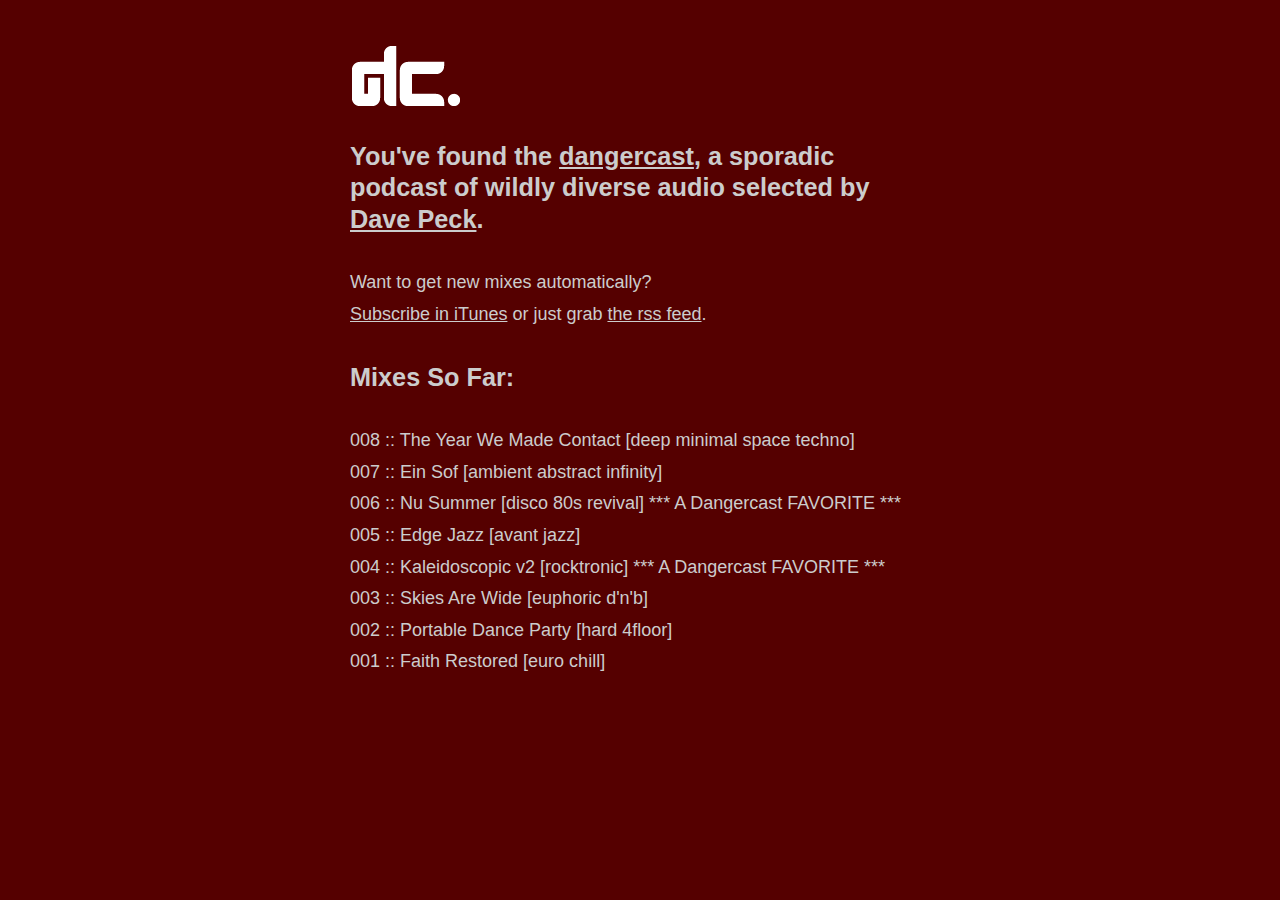
<file: index.html>
<!DOCTYPE html PUBLIC "-//W3C//DTD XHTML 1.0 Strict//EN" "http://www.w3.org/TR/xhtml1/DTD/xhtml1-strict.dtd">
<html xmlns="http://www.w3.org/1999/xhtml" xml:lang="en" lang="en">
<head>
	<title>[The Dangercast 2.0]</title>
	<link rel="alternate" type="application/rss+xml" title="The Dangercast" href="/dc20.rss" />
    <link rel="stylesheet" href="/danger.css" type="text/css" media="screen" />
</head>

<body>
    <div id="wrapper">
        <div id="logo-icon"><img src="dc20icon.png" alt="DANGERCAST 2.0" /></div>
        <h1>You've found the <a href="/">dangercast</a>, a sporadic podcast of wildly diverse audio selected by <a href="http://davepeck.org/">Dave Peck</a>.</h1>
        
        <p>&nbsp;</p>
        <p>Want to get new mixes automatically?<br /> <a href="http://bit.ly/iW4ki">Subscribe in iTunes</a> or just grab <a href="/dc20.rss">the rss feed</a>.</p>

        <p>&nbsp;</p>
        <h1>Mixes So Far:</h1>
        <p>&nbsp;</p>
        <p class="mix-name"><a href="mix008.html">008 :: The Year We Made Contact [deep minimal space techno]</a></p>
        <p class="mix-name"><a href="mix007.html">007 :: Ein Sof [ambient abstract infinity]</a></p>
        <p class="mix-name"><a href="mix006.html">006 :: Nu Summer [disco 80s revival] *** A Dangercast FAVORITE ***</a></p>
        <p class="mix-name"><a href="mix005.html">005 :: Edge Jazz [avant jazz]</a></p>
        <p class="mix-name"><a href="mix004.html">004 :: Kaleidoscopic v2 [rocktronic] *** A Dangercast FAVORITE ***</a></p>
        <p class="mix-name"><a href="mix003.html">003 :: Skies Are Wide [euphoric d'n'b]</a></p>
        <p class="mix-name"><a href="mix002.html">002 :: Portable Dance Party [hard 4floor]</a></p>
        <p class="mix-name"><a href="mix001.html">001 :: Faith Restored [euro chill]</a></p>
    </div>
</body>
</file>
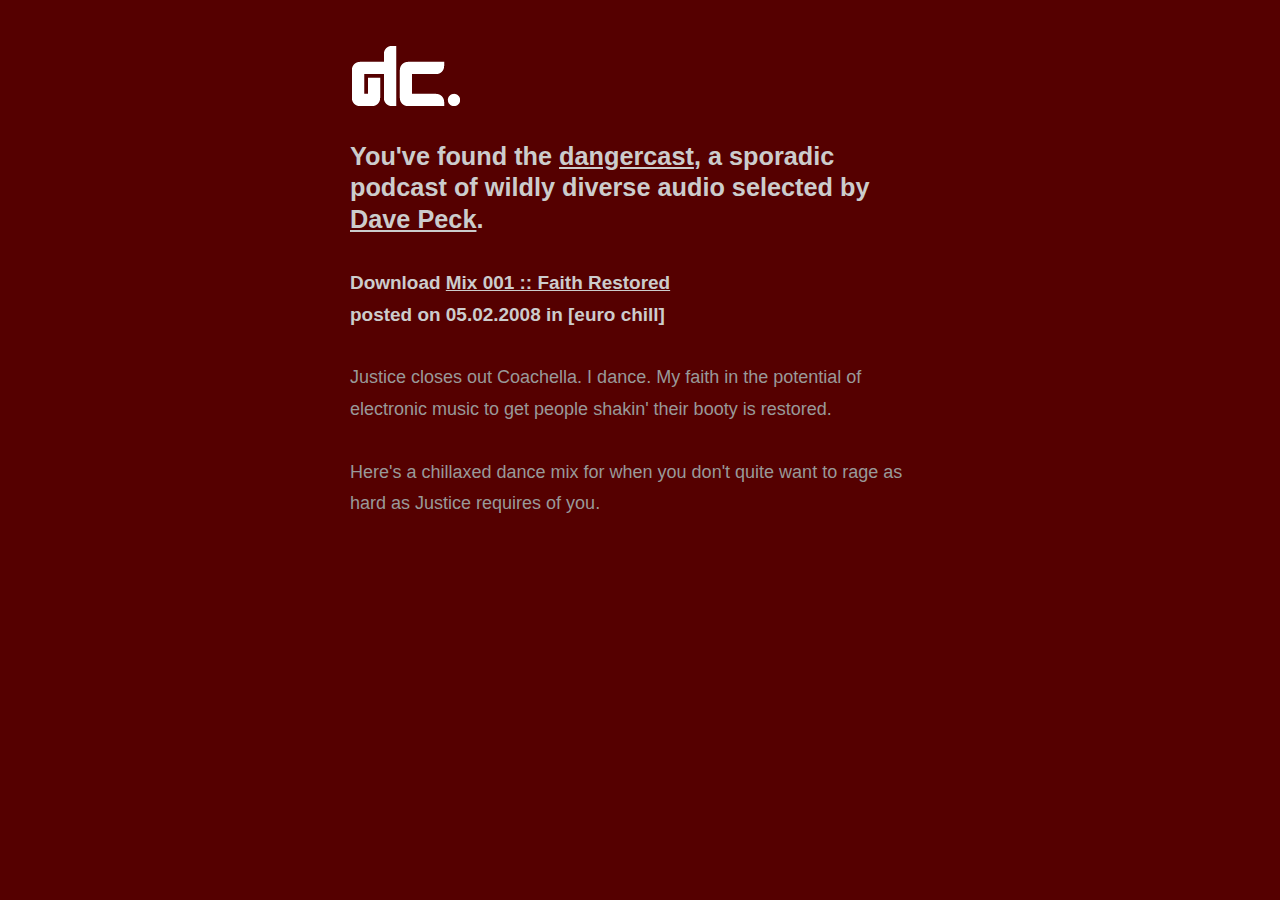
<file: mix001.html>
<!DOCTYPE html PUBLIC "-//W3C//DTD XHTML 1.0 Strict//EN" "http://www.w3.org/TR/xhtml1/DTD/xhtml1-strict.dtd">
<html xmlns="http://www.w3.org/1999/xhtml" xml:lang="en" lang="en">

<head>
    <title>[The Dangercast :: Mix 001 :: Faith Restored]</title>
    <link rel="alternate" type="application/rss+xml" title="The Dangercast" href="/dc20.rss" />
    <link rel="stylesheet" href="/danger.css" type="text/css" media="screen" />
</head>

<body>
    <div id="wrapper">
        <div id="logo-icon"><a href="/"><img src="dc20icon.png" alt="DANGERCAST 2.0" /></a></div>
        <h1>You've found the <a href="/">dangercast</a>, a sporadic podcast of wildly diverse audio selected by <a
                href="http://davepeck.org/">Dave Peck</a>.</h1>

        <p>&nbsp;</p>
        <h2>Download <a href="https://big-files.davepeck.org/dangercast/Danger%20Dave%20-%20Faith%20Restored.mp3">Mix
                001 :: Faith Restored</a></h2>
        <h2>posted on 05.02.2008 in [euro chill]</h2>

        <div class="introspection">
            <p>&nbsp;</p>
            <p>Justice closes out Coachella. I dance. My faith in the potential of electronic music to get people
                shakin' their booty is restored.</p>
            <p>&nbsp;</p>
            <p>Here's a chillaxed dance mix for when you don't quite want to rage as hard as Justice requires of you.
            </p>
        </div>
    </div>
</body>
</file>
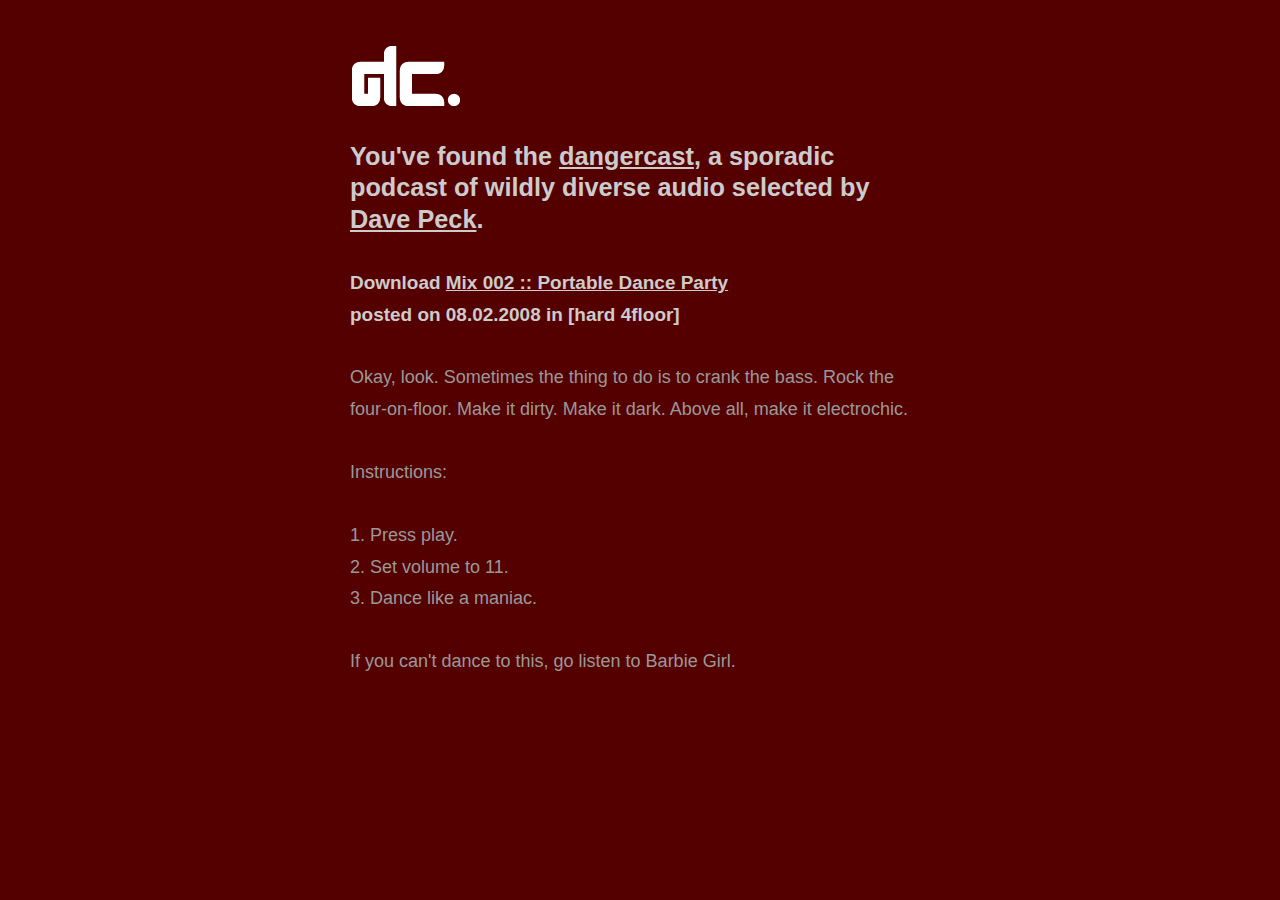
<file: mix002.html>
<!DOCTYPE html PUBLIC "-//W3C//DTD XHTML 1.0 Strict//EN" "http://www.w3.org/TR/xhtml1/DTD/xhtml1-strict.dtd">
<html xmlns="http://www.w3.org/1999/xhtml" xml:lang="en" lang="en">

<head>
    <title>[The Dangercast :: Mix 002 :: Portable Dance Party]</title>
    <link rel="alternate" type="application/rss+xml" title="The Dangercast" href="/dc20.rss" />
    <link rel="stylesheet" href="/danger.css" type="text/css" media="screen" />
</head>

<body>
    <div id="wrapper">
        <div id="logo-icon"><a href="/"><img src="dc20icon.png" alt="DANGERCAST 2.0" /></a></div>
        <h1>You've found the <a href="/">dangercast</a>, a sporadic podcast of wildly diverse audio selected by <a
                href="http://davepeck.org/">Dave Peck</a>.</h1>

        <p>&nbsp;</p>
        <h2>Download <a
                href="https://big-files.davepeck.org/dangercast/Danger%20Dave%20-%20Portable%20Dance%20Party.mp3">Mix
                002 :: Portable Dance Party</a></h2>
        <h2>posted on 08.02.2008 in [hard 4floor]</h2>

        <div class="introspection">
            <p>&nbsp;</p>
            <p>Okay, look. Sometimes the thing to do is to crank the bass. Rock the four-on-floor. Make it dirty. Make
                it dark. Above all, make it electrochic.</p>
            <p>&nbsp;</p>
            <p>Instructions:</p>
            <p>&nbsp;</p>
            <p>1. Press play.</p>
            <p>2. Set volume to 11.</p>
            <p>3. Dance like a maniac.</p>
            <p>&nbsp;</p>
            <p>If you can't dance to this, go listen to Barbie Girl.</p>
        </div>
    </div>
</body>
</file>
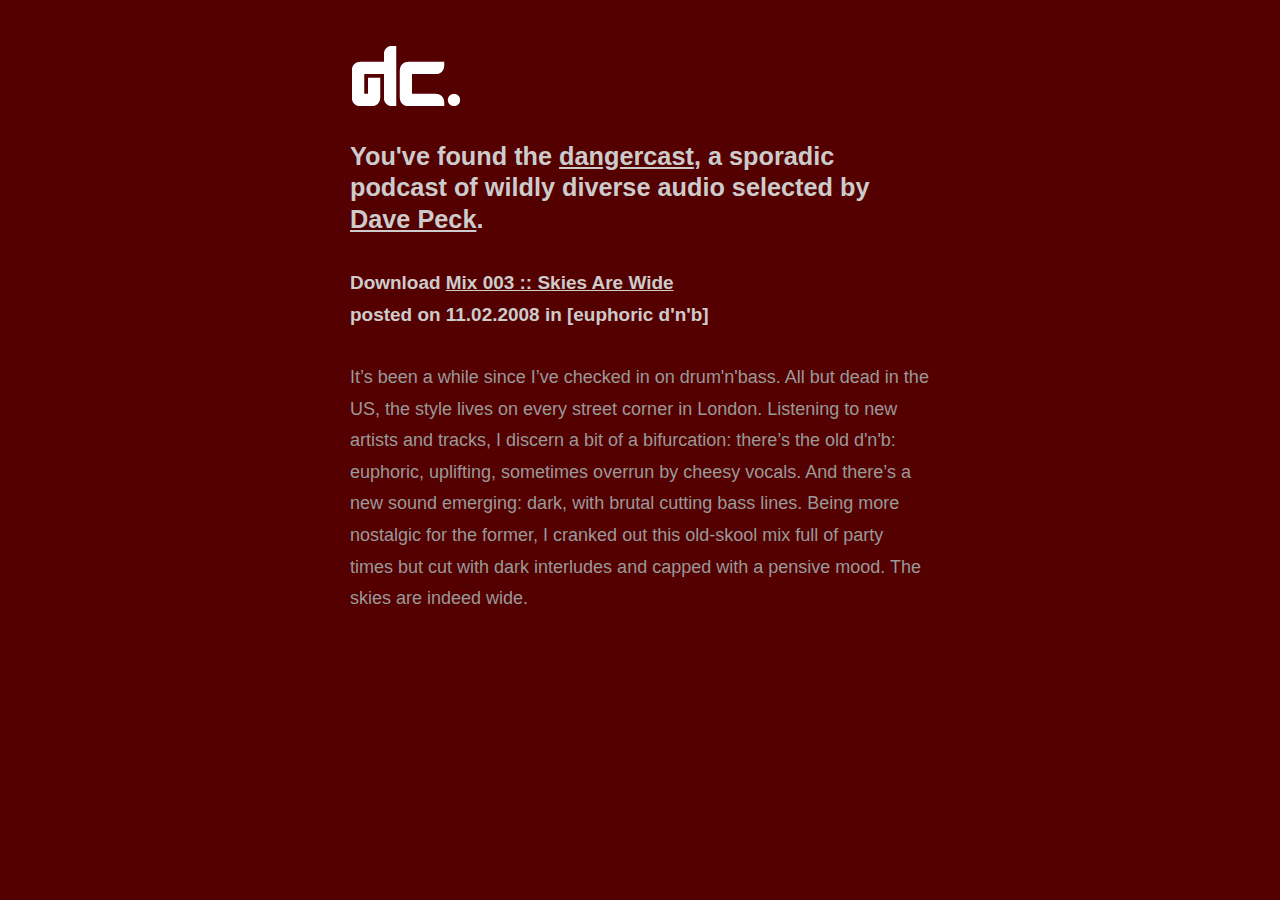
<file: mix003.html>
<!DOCTYPE html PUBLIC "-//W3C//DTD XHTML 1.0 Strict//EN" "http://www.w3.org/TR/xhtml1/DTD/xhtml1-strict.dtd">
<html xmlns="http://www.w3.org/1999/xhtml" xml:lang="en" lang="en">

<head>
    <title>[The Dangercast :: Mix 003 :: Skies Are Wide]</title>
    <link rel="alternate" type="application/rss+xml" title="The Dangercast" href="/dc20.rss" />
    <link rel="stylesheet" href="/danger.css" type="text/css" media="screen" />
</head>

<body>
    <div id="wrapper">
        <div id="logo-icon"><a href="/"><img src="dc20icon.png" alt="DANGERCAST 2.0" /></a></div>
        <h1>You've found the <a href="/">dangercast</a>, a sporadic podcast of wildly diverse audio selected by <a
                href="http://davepeck.org/">Dave Peck</a>.</h1>

        <p>&nbsp;</p>
        <h2>Download <a href="https://big-files.davepeck.org/dangercast/Danger%20Dave%20-%20Skies%20Are%20Wide.mp3">Mix
                003 :: Skies Are Wide</a></h2>
        <h2>posted on 11.02.2008 in [euphoric d'n'b]</h2>

        <div class="introspection">
            <p>&nbsp;</p>
            <p>It&#146;s been a while since I&#146;ve checked in on drum'n'bass. All but dead in the US, the style lives
                on every street corner in London. Listening to new artists and tracks, I discern a bit of a bifurcation:
                there&#146;s the old d'n'b: euphoric, uplifting, sometimes overrun by cheesy vocals. And there&#146;s a
                new sound emerging: dark, with brutal cutting bass lines. Being more nostalgic for the former, I cranked
                out this old-skool mix full of party times but cut with dark interludes and capped with a pensive mood.
                The skies are indeed wide.</p>
        </div>
    </div>
</body>
</file>
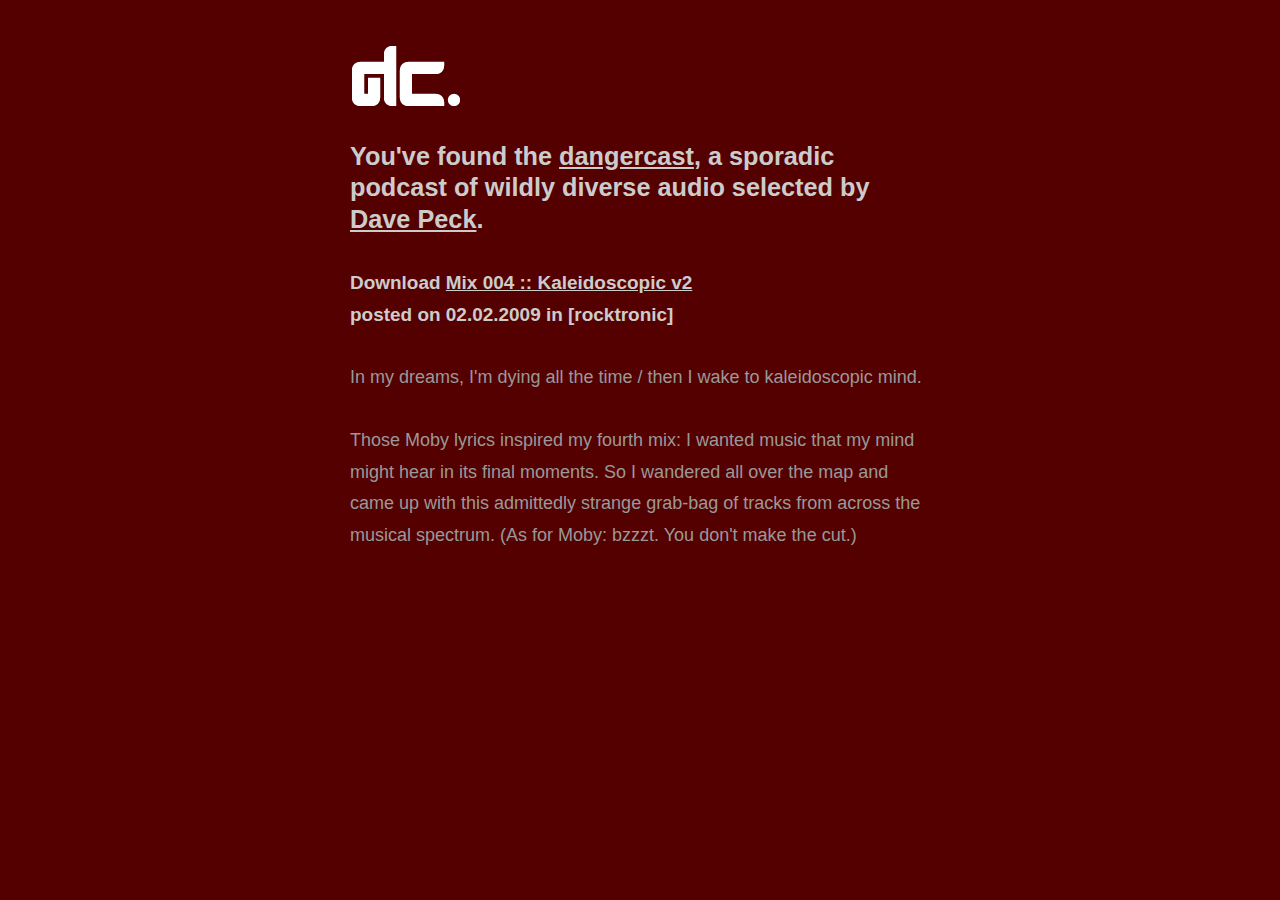
<file: mix004.html>
<!DOCTYPE html PUBLIC "-//W3C//DTD XHTML 1.0 Strict//EN" "http://www.w3.org/TR/xhtml1/DTD/xhtml1-strict.dtd">
<html xmlns="http://www.w3.org/1999/xhtml" xml:lang="en" lang="en">

<head>
    <title>[The Dangercast :: Mix 004 :: Kaleidoscopic v2]</title>
    <link rel="alternate" type="application/rss+xml" title="The Dangercast" href="/dc20.rss" />
    <link rel="stylesheet" href="/danger.css" type="text/css" media="screen" />
</head>

<body>
    <div id="wrapper">
        <div id="logo-icon"><a href="/"><img src="dc20icon.png" alt="DANGERCAST 2.0" /></a></div>
        <h1>You've found the <a href="/">dangercast</a>, a sporadic podcast of wildly diverse audio selected by <a
                href="http://davepeck.org/">Dave Peck</a>.</h1>

        <p>&nbsp;</p>
        <h2>Download <a href="https://big-files.davepeck.org/dangercast/Danger%20Dave%20-%20Kaleidoscopic%20v2.m4a">Mix
                004 :: Kaleidoscopic v2</a></h2>
        <h2>posted on 02.02.2009 in [rocktronic]</h2>

        <div class="introspection">
            <p>&nbsp;</p>
            <p>In my dreams, I'm dying all the time / then I wake to kaleidoscopic mind.</p>
            <p>&nbsp;</p>
            <p>Those Moby lyrics inspired my fourth mix: I wanted music that my mind might hear in its final moments. So
                I wandered all over the map and came up with this admittedly strange grab-bag of tracks from across the
                musical spectrum. (As for Moby: bzzzt. You don't make the cut.)</p>
        </div>
    </div>
</body>
</file>
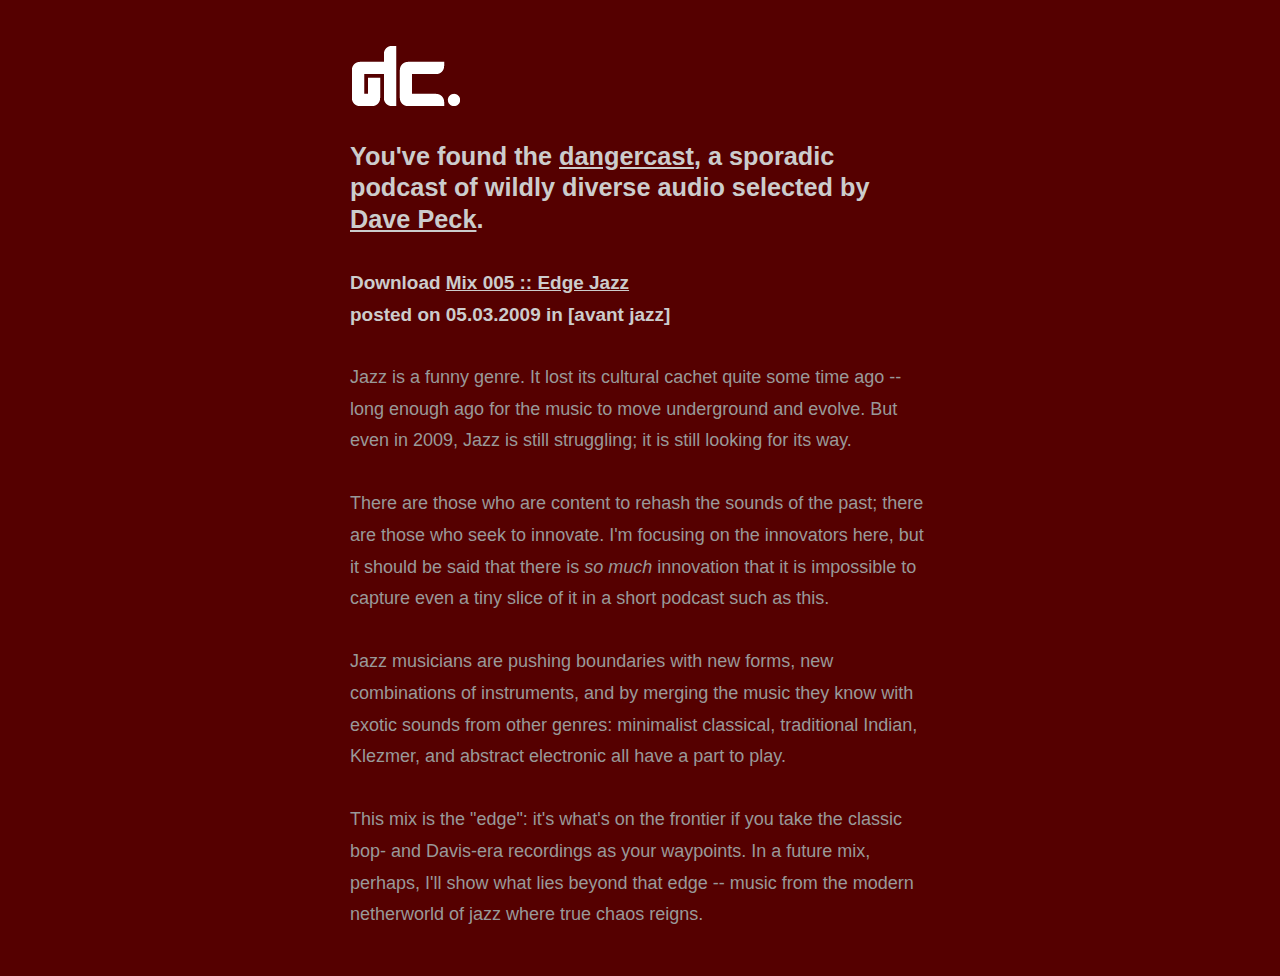
<file: mix005.html>
<!DOCTYPE html PUBLIC "-//W3C//DTD XHTML 1.0 Strict//EN" "http://www.w3.org/TR/xhtml1/DTD/xhtml1-strict.dtd">
<html xmlns="http://www.w3.org/1999/xhtml" xml:lang="en" lang="en">

<head>
	<title>[The Dangercast :: Mix 005 :: Edge Jazz]</title>
	<link rel="alternate" type="application/rss+xml" title="The Dangercast" href="/dc20.rss" />
	<link rel="stylesheet" href="/danger.css" type="text/css" media="screen" />
</head>

<body>
	<div id="wrapper">
		<div id="logo-icon"><a href="/"><img src="dc20icon.png" alt="DANGERCAST 2.0" /></a></div>
		<h1>You've found the <a href="/">dangercast</a>, a sporadic podcast of wildly diverse audio selected by <a
				href="http://davepeck.org/">Dave Peck</a>.</h1>

		<p>&nbsp;</p>
		<h2>Download <a href="https://big-files.davepeck.org/dangercast/Danger%20Dave%20-%20Edge%20Jazz.m4a">Mix 005 ::
				Edge Jazz</a></h2>
		<h2>posted on 05.03.2009 in [avant jazz]</h2>

		<div class="introspection">
			<p>&nbsp;</p>
			<p>Jazz is a funny genre. It lost its cultural
				cachet quite some time ago -- long enough ago for the
				music to move underground and evolve. But even in 2009, Jazz
				is still struggling; it is still looking for its way.</p>

			<p>&nbsp;</p>
			<p>There
				are those who are content to rehash the sounds of the
				past; there are those who seek to innovate. I'm focusing
				on the innovators here, but it should be said that there
				is <em>so much</em> innovation that it is impossible to
				capture even a tiny slice of it in a short podcast such as
				this.</p>

			<p>&nbsp;</p>
			<p>Jazz musicians are
				pushing boundaries with new forms, new combinations of
				instruments, and by merging the music they know with
				exotic sounds from other genres: minimalist
				classical, traditional Indian, Klezmer, and abstract
				electronic all have a part to play.</p>

			<p>&nbsp;</p>
			<p>This mix
				is the "edge": it's what's on the frontier if you take
				the classic bop- and Davis-era recordings as your
				waypoints. In a future mix, perhaps, I'll show what lies
				beyond that edge -- music from the modern netherworld of
				jazz where true chaos reigns.</p>
		</div>
	</div>
</body>
</file>
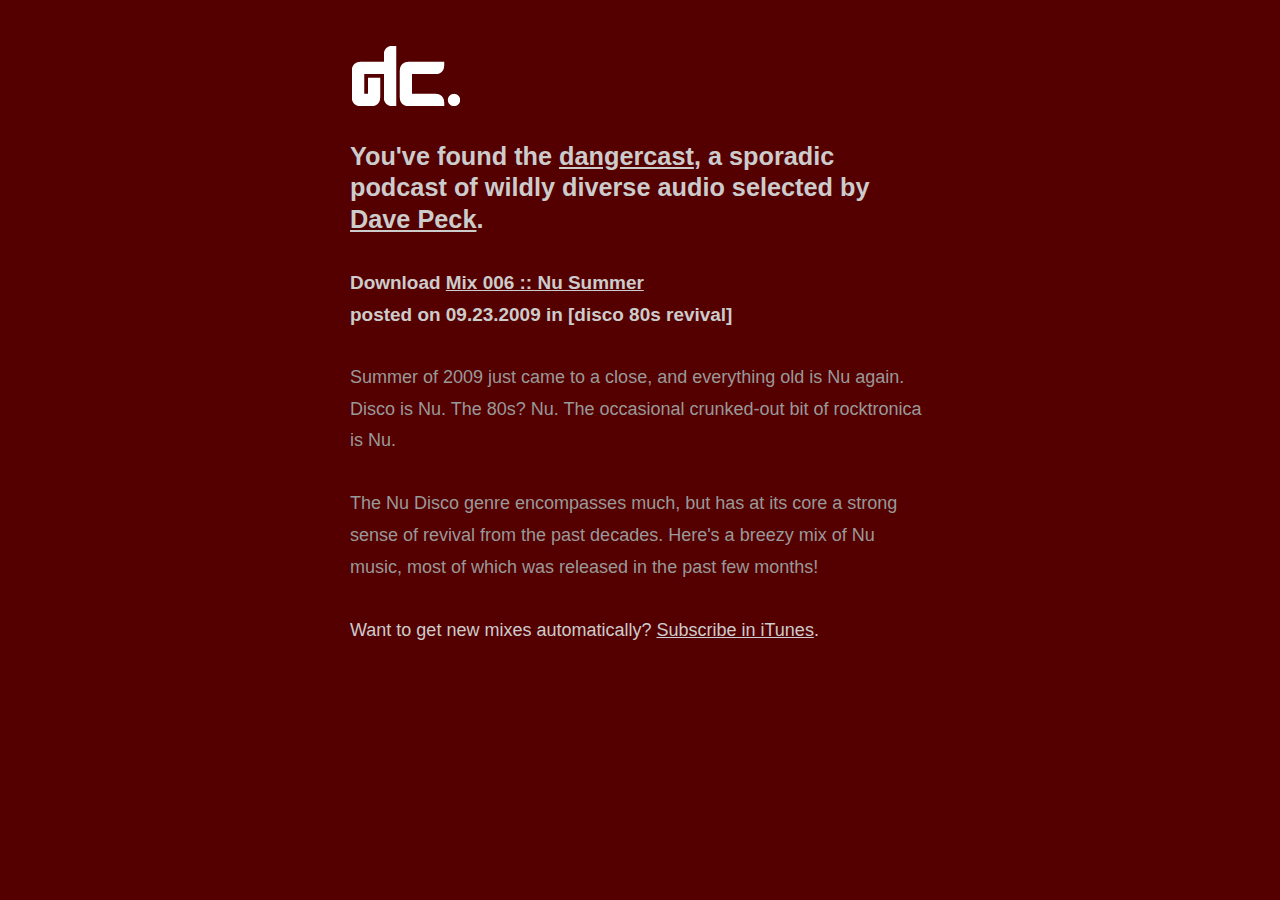
<file: mix006.html>
<!DOCTYPE html PUBLIC "-//W3C//DTD XHTML 1.0 Strict//EN" "http://www.w3.org/TR/xhtml1/DTD/xhtml1-strict.dtd">
<html xmlns="http://www.w3.org/1999/xhtml" xml:lang="en" lang="en">

<head>
    <title>[The Dangercast :: Mix 006 :: Nu Summer]</title>
    <link rel="alternate" type="application/rss+xml" title="The Dangercast" href="/dc20.rss" />
    <link rel="stylesheet" href="/danger.css" type="text/css" media="screen" />
</head>

<body>
    <div id="wrapper">
        <div id="logo-icon"><a href="/"><img src="dc20icon.png" alt="DANGERCAST 2.0" /></a></div>
        <h1>You've found the <a href="/">dangercast</a>, a sporadic podcast of wildly diverse audio selected by <a
                href="http://davepeck.org/">Dave Peck</a>.</h1>

        <p>&nbsp;</p>
        <h2>Download <a href="https://big-files.davepeck.org/dangercast/Danger%20Dave%20--%20Nu%20Summer.m4a">Mix 006 ::
                Nu Summer</a></h2>
        <h2>posted on 09.23.2009 in [disco 80s revival]</h2>

        <div class="introspection">
            <p>&nbsp;</p>
            <p>Summer of 2009 just came to a close, and everything old is Nu again. Disco is Nu. The 80s? Nu. The
                occasional crunked-out bit of rocktronica is Nu.</p>
            <p>&nbsp;</p>
            <p>The Nu Disco genre encompasses much, but has at its core a strong sense of revival from the past decades.
                Here's a breezy mix of Nu music, most of which was released in the past few months!</p>
        </div>

        <p>&nbsp;</p>
        <p>Want to get new mixes automatically? <a href="http://bit.ly/iW4ki">Subscribe in iTunes</a>.</p>
    </div>
</body>
</file>
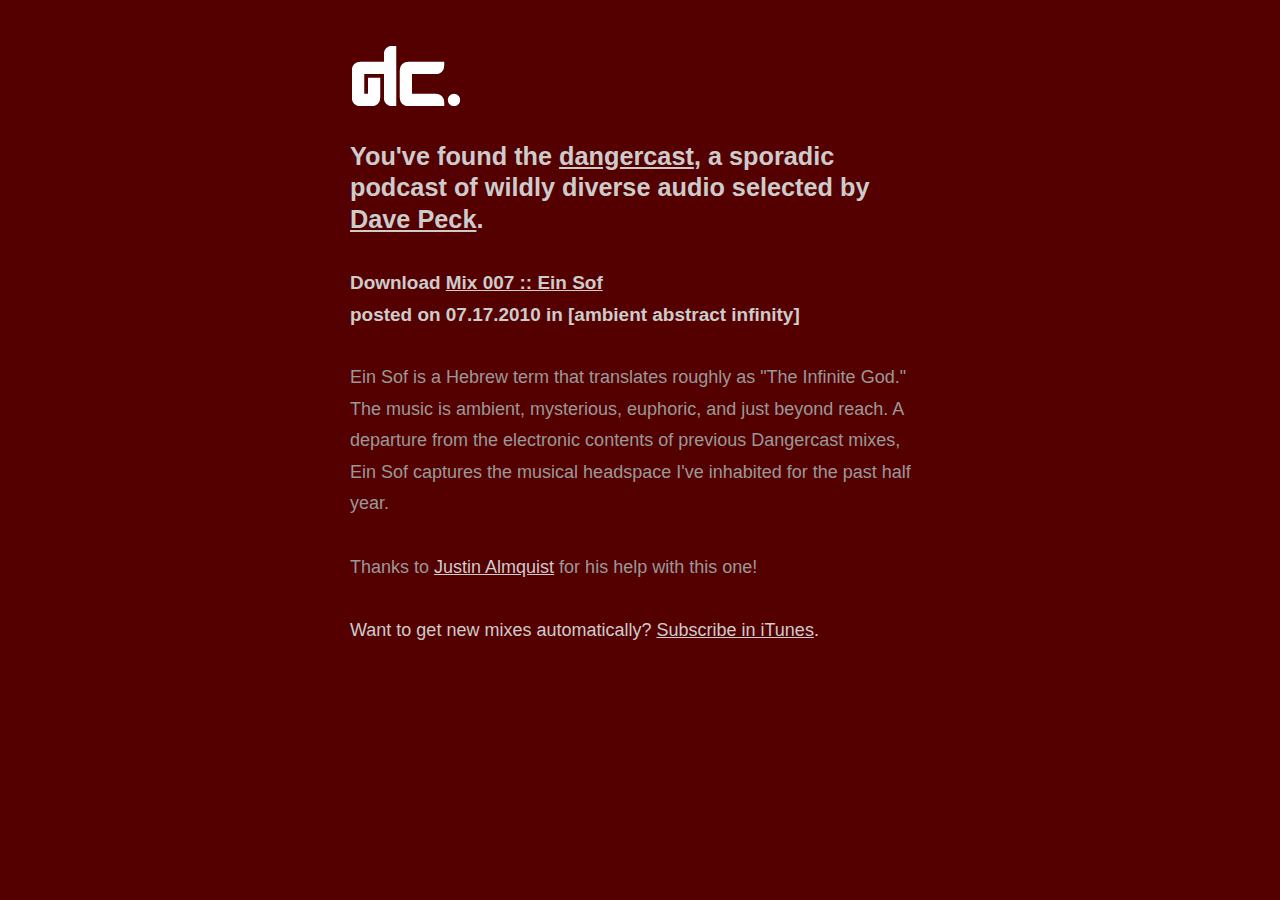
<file: mix007.html>
<!DOCTYPE html PUBLIC "-//W3C//DTD XHTML 1.0 Strict//EN" "http://www.w3.org/TR/xhtml1/DTD/xhtml1-strict.dtd">
<html xmlns="http://www.w3.org/1999/xhtml" xml:lang="en" lang="en">

<head>
    <title>[The Dangercast :: Mix 007 :: Ein Sof]</title>
    <link rel="alternate" type="application/rss+xml" title="The Dangercast" href="/dc20.rss" />
    <link rel="stylesheet" href="/danger.css" type="text/css" media="screen" />
</head>

<body>
    <div id="wrapper">
        <div id="logo-icon"><a href="/"><img src="dc20icon.png" alt="DANGERCAST 2.0" /></a></div>
        <h1>You've found the <a href="/">dangercast</a>, a sporadic podcast of wildly diverse audio selected by <a
                href="http://davepeck.org/">Dave Peck</a>.</h1>

        <p>&nbsp;</p>
        <h2>Download <a href="https://big-files.davepeck.org/dangercast/Danger%20Dave%20--%20Ein%20Sof.m4a">Mix 007 ::
                Ein Sof</a></h2>
        <h2>posted on 07.17.2010 in [ambient abstract infinity]</h2>

        <div class="introspection">
            <p>&nbsp;</p>
            <p>Ein Sof is a Hebrew term that translates roughly as "The Infinite God." The music is ambient, mysterious,
                euphoric, and just beyond reach. A departure from the electronic contents of previous Dangercast mixes,
                Ein Sof captures the musical headspace I've inhabited for the past half year.</p>
            <p>&nbsp;</p>
            <p>Thanks to <a href="http://justinalmquist.com/">Justin Almquist</a> for his help with this one!</p>
        </div>

        <p>&nbsp;</p>
        <p>Want to get new mixes automatically? <a href="http://bit.ly/iW4ki">Subscribe in iTunes</a>.</p>
    </div>
</body>
</file>
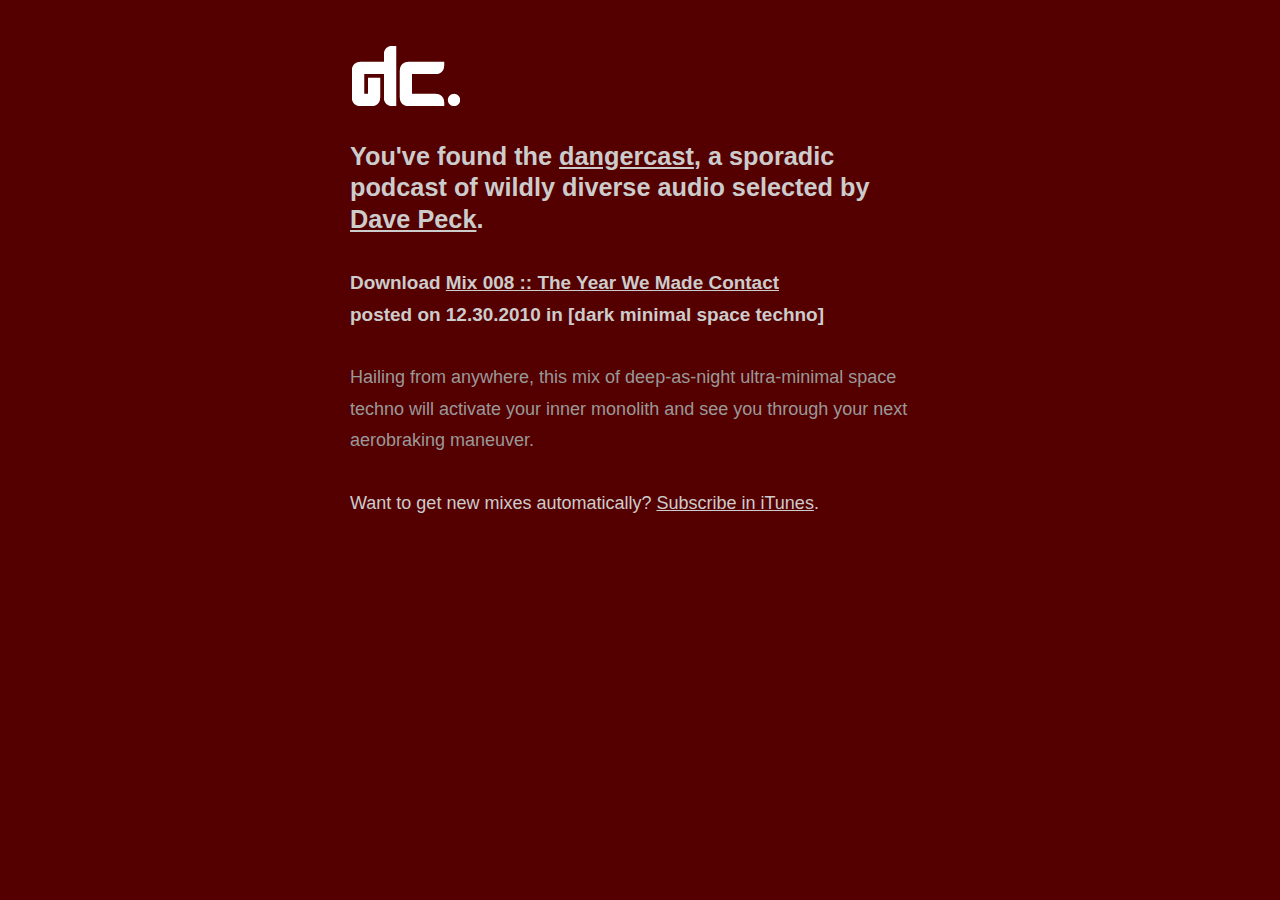
<file: mix008.html>
<!DOCTYPE html PUBLIC "-//W3C//DTD XHTML 1.0 Strict//EN" "http://www.w3.org/TR/xhtml1/DTD/xhtml1-strict.dtd">
<html xmlns="http://www.w3.org/1999/xhtml" xml:lang="en" lang="en">

<head>
    <title>[The Dangercast :: Mix 008 :: The Year We Made Contact]</title>
    <link rel="alternate" type="application/rss+xml" title="The Dangercast" href="/dc20.rss" />
    <link rel="stylesheet" href="/danger.css" type="text/css" media="screen" />
</head>

<body>
    <div id="wrapper">
        <div id="logo-icon"><a href="/"><img src="dc20icon.png" alt="DANGERCAST 2.0" /></a></div>
        <h1>You've found the <a href="/">dangercast</a>, a sporadic podcast of wildly diverse audio selected by <a
                href="http://davepeck.org/">Dave Peck</a>.</h1>

        <p>&nbsp;</p>
        <h2>Download <a
                href="https://big-files.davepeck.org/dangercast/Danger%20Dave%20--%20The%20Year%20We%20Made%20Contact.m4a">Mix
                008 :: The Year We Made Contact</a></h2>
        <h2>posted on 12.30.2010 in [dark minimal space techno]</h2>

        <div class="introspection">
            <p>&nbsp;</p>
            <p>Hailing from anywhere, this mix of deep-as-night ultra-minimal space techno will activate your inner
                monolith and see you through your next aerobraking maneuver.</p>
        </div>

        <p>&nbsp;</p>
        <p>Want to get new mixes automatically? <a href="http://bit.ly/iW4ki">Subscribe in iTunes</a>.</p>
    </div>
</body>
</file>
<file: danger.css>
*
{
    margin: 0;
    padding: 0;
}

body
{
    background: #550000;
    color: #CCC;
/*
    font-family: Consolas, Courier New, Courier, monospace;
*/
    font-family: Helvetica Neue, Helvetica, Arial, sans-serif;
    line-height: 2.5em;
    text-align: center;
    font-size: 79%;
}

img
{
    border: 0;
}

#wrapper 
{
  width: 580px;
  margin: 0 auto;
  padding-top: 3.6em;
  padding-bottom: 3.6em;
  text-align: left;
}

a, a:visited, a:link
{
    text-decoration: underline;
    color: #CCC;
}

a:hover
{
    background-color: #CCC;
    color: #550000;
    text-decoration: underline;
}

p
{
    font-size: large;
}

.mix-name
{
/*    margin-left: 2.5em;
*/}

.mix-name a, .mix-name a:visited, .mix-name a:link
{
    color: #ccc;
    text-decoration: none;
}

.mix-name a:hover
{
    background-color: #ccc;
    color: #550000;
    text-decoration: none;
}

#logo-icon
{
    margin-bottom: 1.8em;
}

#logo-icon a, #logo-icon a:visited, #logo-icon a:link, #logo-icon a:hover
{
    text-decoration: none;
    border: 0;
}

.introspection p
{
    color: #999;
}

.automatic
{
}
</file>
